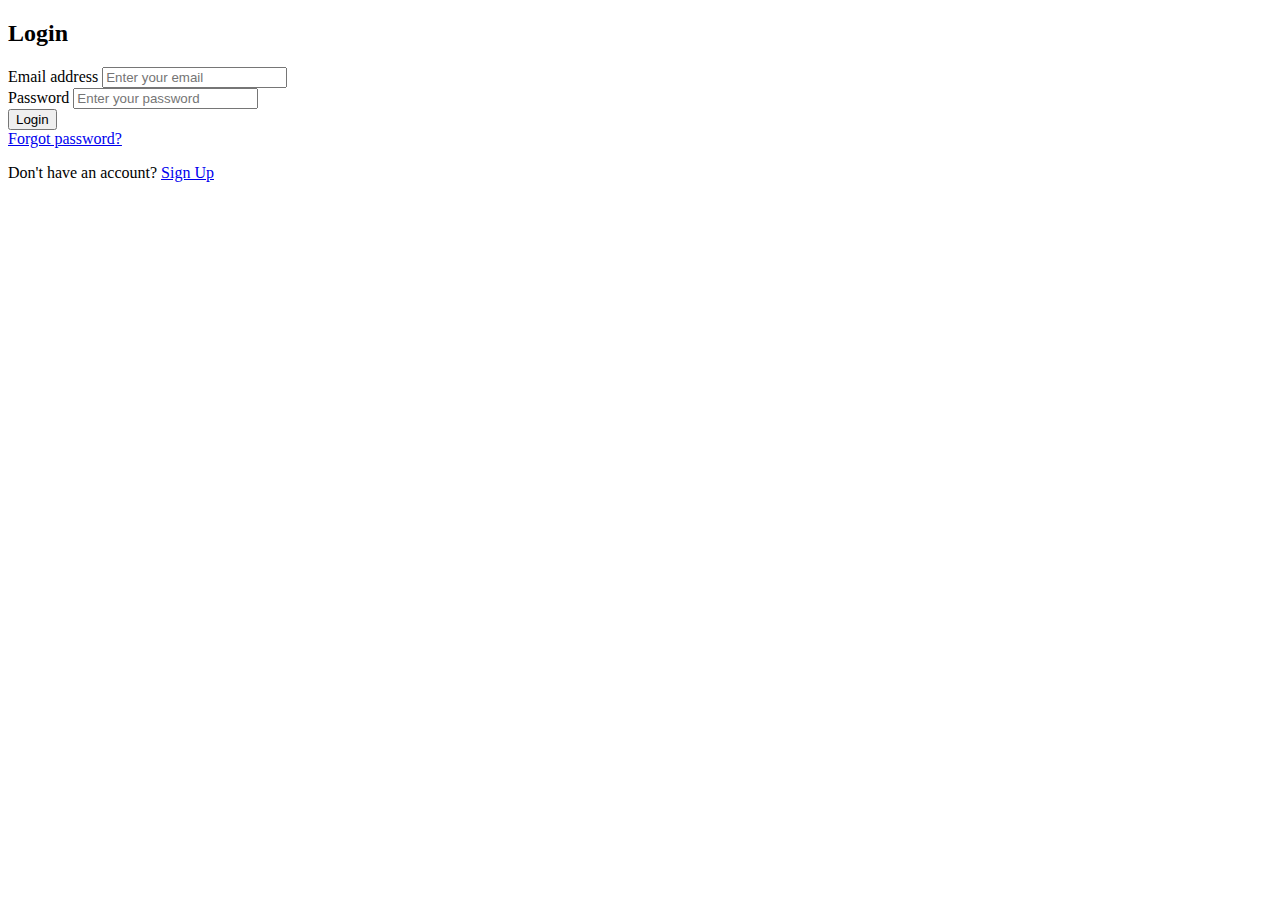
<file: product catalog/login_form.html>
<!DOCTYPE html>
<html lang="en">
<head>
    <meta charset="UTF-8">
    <meta name="viewport" content="width=device-width, initial-scale=1.0">
    <title>Login Form</title>
    <link href="https://cdn.jsdelivr.net/npm/bootstrap@5.0.2/dist/css/bootstrap.min.css" rel="stylesheet" integrity="sha384-EVSTQN3/azprG1Anm3QDgpJLIm9Nao0Yz1ztcQTwFspd3yD65VohhpuuCOmLASjC" crossorigin="anonymous">
    <script src="https://cdn.jsdelivr.net/npm/bootstrap@5.0.2/dist/js/bootstrap.bundle.min.js" integrity="sha384-MrcW6ZMFYlzcLA8Nl+NtUVF0sA7MsXsP1UyJoMp4YLEuNSfAP+JcXn/tWtIaxVXM" crossorigin="anonymous"></script>
</head>
<body>

<div class="container mt-5">
    <h2 class="text-center">Login</h2>
    <form>
        <div class="mb-3">
            <label for="email" class="form-label">Email address</label>
            <input type="email" class="form-control" id="email" placeholder="Enter your email" required>
        </div>
        <div class="mb-3">
            <label for="password" class="form-label">Password</label>
            <input type="password" class="form-control" id="password" placeholder="Enter your password" required>
        </div>
        <button type="submit" class="btn btn-primary w-100">Login</button>
        <div class="text-center mt-3">
            <a href="#">Forgot password?</a>
        </div>
        <div class="text-center mt-2">
            <p>Don't have an account? <a href="signup.html">Sign Up</a></p>
        </div>
    </form>
</div>

</body>
</html>
</file>
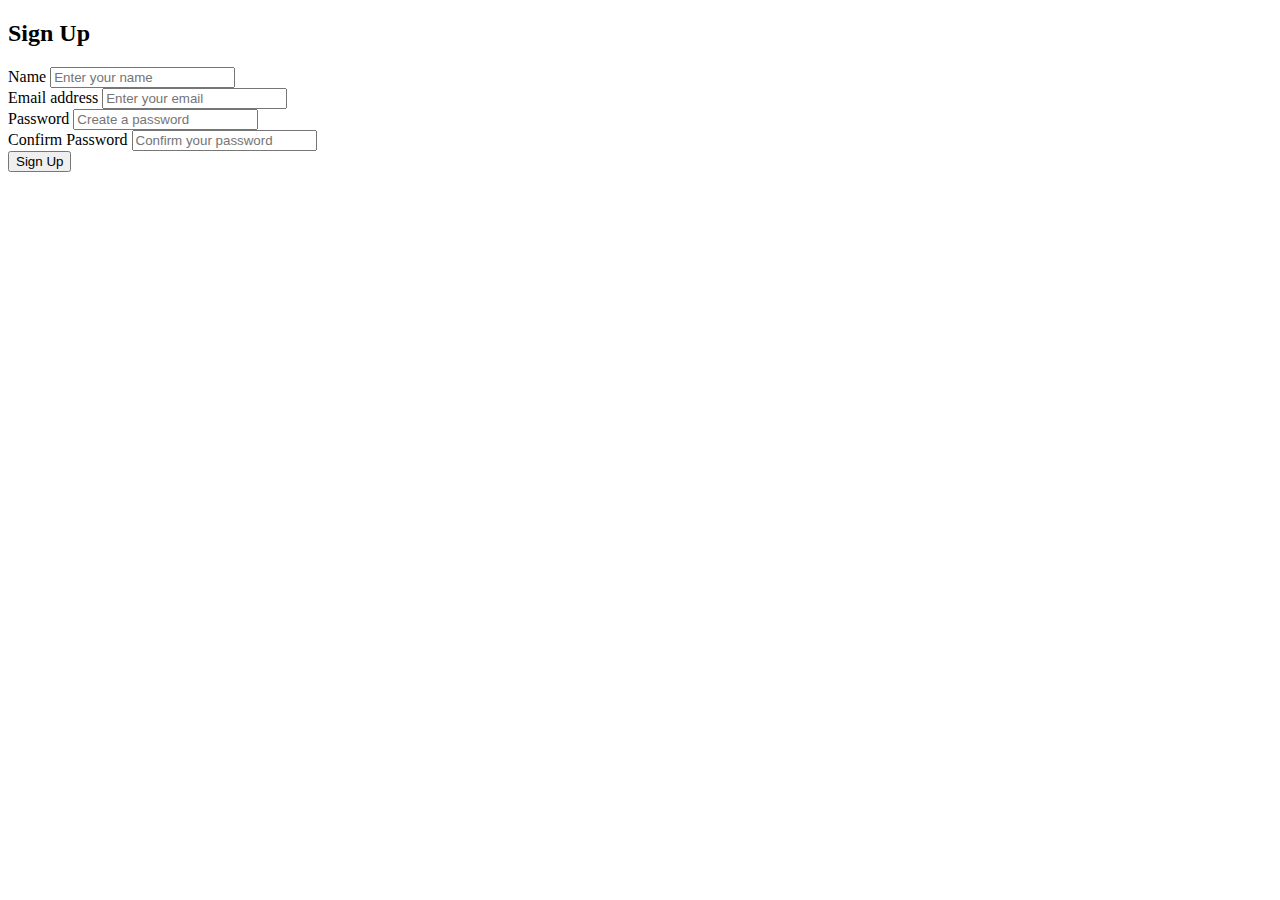
<file: product catalog/signup.html>
<!DOCTYPE html>
<html lang="en">
<head>
    <meta charset="UTF-8">
    <meta name="viewport" content="width=device-width, initial-scale=1.0">
    <title>Sign Up Form</title>
    <link href="https://cdn.jsdelivr.net/npm/bootstrap@5.0.2/dist/css/bootstrap.min.css" rel="stylesheet" integrity="sha384-EVSTQN3/azprG1Anm3QDgpJLIm9Nao0Yz1ztcQTwFspd3yD65VohhpuuCOmLASjC" crossorigin="anonymous">
    <script src="https://cdn.jsdelivr.net/npm/bootstrap@5.0.2/dist/js/bootstrap.bundle.min.js" integrity="sha384-MrcW6ZMFYlzcLA8Nl+NtUVF0sA7MsXsP1UyJoMp4YLEuNSfAP+JcXn/tWtIaxVXM" crossorigin="anonymous"></script>
</head>
<body>

<div class="container mt-5">
    <h2>Sign Up</h2>
    <form>
        <div class="mb-3">
            <label for="name" class="form-label">Name</label>
            <input type="text" class="form-control" id="name" placeholder="Enter your name" required>
        </div>
        <div class="mb-3">
            <label for="email" class="form-label">Email address</label>
            <input type="email" class="form-control" id="email" placeholder="Enter your email" required>
        </div>
        <div class="mb-3">
            <label for="password" class="form-label">Password</label>
            <input type="password" class="form-control" id="password" placeholder="Create a password" required>
        </div>
        <div class="mb-3">
            <label for="confirmPassword" class="form-label">Confirm Password</label>
            <input type="password" class="form-control" id="confirmPassword" placeholder="Confirm your password" required>
        </div>
        <button type="submit" class="btn btn-primary">Sign Up</button>
    </form>
</div>

</body>
</html>
</file>
